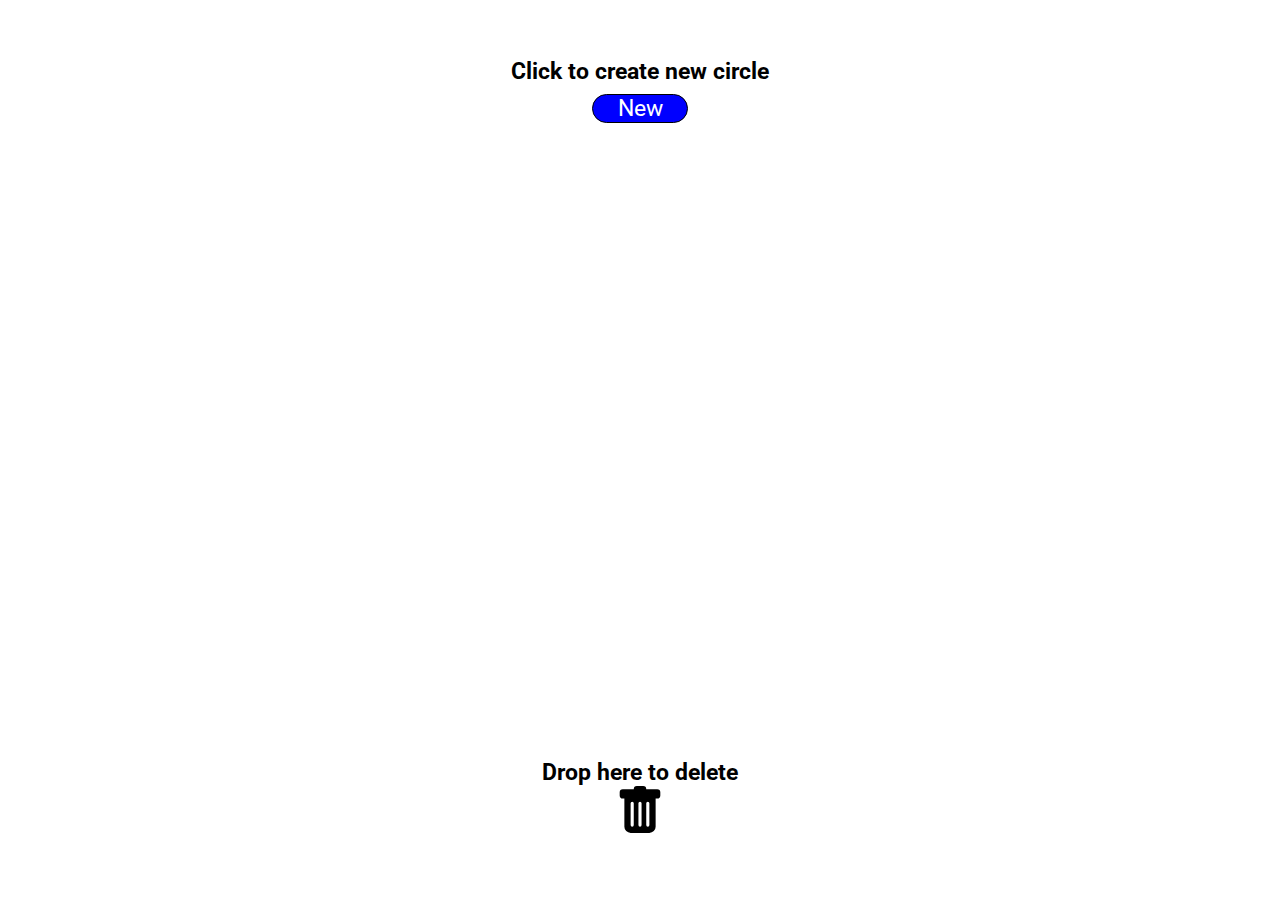
<file: DragAndDrop/index.html>
<!DOCTYPE html>
<html lang="en">
<head>
    <meta charset="UTF-8">
    <meta http-equiv="X-UA-Compatible" content="IE=edge">
    <meta name="viewport" content="width=device-width, initial-scale=1.0">
    <link rel="preconnect" href="https://fonts.gstatic.com">
    <link href="https://fonts.googleapis.com/css2?family=Roboto:wght@500&display=swap" rel="stylesheet">        
    <link rel="stylesheet" href="style.css">
    <script defer src="https://code.jquery.com/jquery-3.5.1.js" integrity="sha256-QWo7LDvxbWT2tbbQ97B53yJnYU3WhH/C8ycbRAkjPDc=" crossorigin="anonymous"></script>
    <script defer src="app.js"></script>
    <title>Drag & Drop</title>
</head>
<body>
       <div id="make">
           <h4>Click to create new circle</h4>
           <button>New</button>
       </div>
       <div id="delete">
           <h4>Drop here to delete</h4>
           <div class="trush"><svg xmlns="http://www.w3.org/2000/svg" width="50" height="50" fill="currentColor" class="bi bi-trash-fill" viewBox="0 0 16 16">
            <path d="M2.5 1a1 1 0 0 0-1 1v1a1 1 0 0 0 1 1H3v9a2 2 0 0 0 2 2h6a2 2 0 0 0 2-2V4h.5a1 1 0 0 0 1-1V2a1 1 0 0 0-1-1H10a1 1 0 0 0-1-1H7a1 1 0 0 0-1 1H2.5zm3 4a.5.5 0 0 1 .5.5v7a.5.5 0 0 1-1 0v-7a.5.5 0 0 1 .5-.5zM8 5a.5.5 0 0 1 .5.5v7a.5.5 0 0 1-1 0v-7A.5.5 0 0 1 8 5zm3 .5v7a.5.5 0 0 1-1 0v-7a.5.5 0 0 1 1 0z"/>
          </svg></div>
       </div>
</body>
</html>
</file>
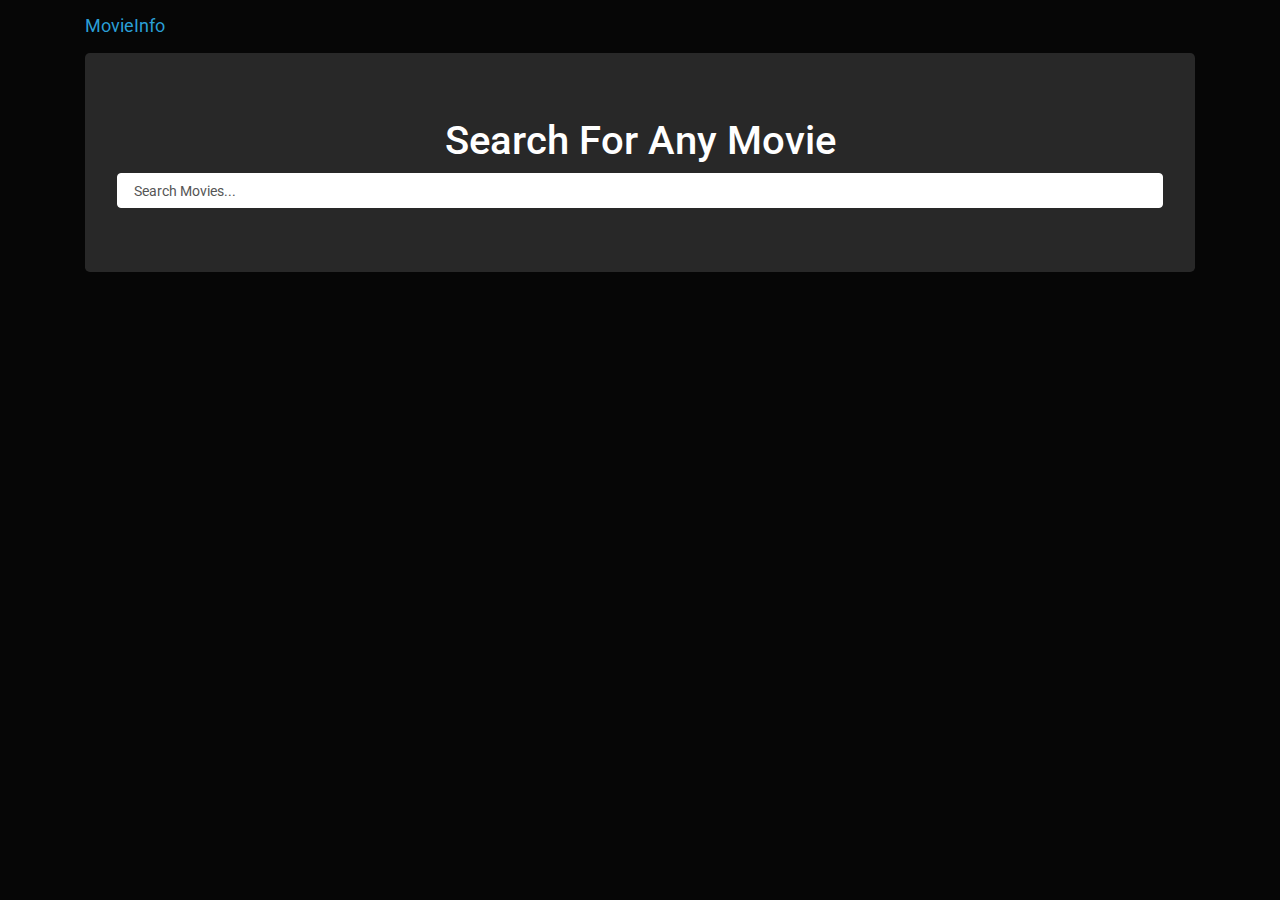
<file: movieApp/index.html>
<!DOCTYPE html>
<html lang="en">
<head>
    <meta charset="UTF-8">
    <meta http-equiv="X-UA-Compatible" content="IE=edge">
    <meta name="viewport" content="width=device-width, initial-scale=1.0">
    <link rel="stylesheet" href="css/bootstrap.css">
    <link rel="stylesheet" href="css/style.css">
    <script
    src="https://code.jquery.com/jquery-3.1.1.min.js"
    integrity="sha256-hVVnYaiADRTO2PzUGmuLJr8BLUSjGIZsDYGmIJLv2b8="
    crossorigin="anonymous"></script>
    <script defer src="js/main.js"></script>
    <title>Movie app</title>
</head>
<body>
    <nav class="navbar navbar-default">
        <div class="container">
            <div class="navbar-header">
                <a href="index.html" class="navbar-brand">MovieInfo</a>
            </div>
        </div>
    </nav>

    <div class="container">
        <div class="jumbotron">
            <h3 class="text-center">Search For Any Movie</h3>
            <form  id="searchForm">
                <input type="text" name="" id="searchText" class="form-control" placeholder="Search Movies...">
            </form>
        </div>
    </div>

    <div class="container">
        <div id="movies" class="row"></div>
    </div>
</body>
</html>
</file>
<file: DragAndDrop/style.css>
* {
  padding: 0;
  margin: 0;
  box-sizing: border-box;
  font-family: Roboto;
  font-size: 1.2rem;
}

body {
  width: 100%;
  height: 100vh;
  display: flex;
  flex-direction: column;
  justify-content: space-between;
  align-items: center;
  overflow: hidden;
}

body > div {
  padding: 1rem;
  margin: 2rem;
  display: grid;
  place-items: center;
}

button {
  margin: 0.5rem;
  width: 5rem;
  border-radius: 100vmax;
  outline: none;
  border: 1px solid black;
  background-color: blue;
  color: white;
  cursor: pointer;
  transform: scale(1);
  transition: transform 0.3s ease-in-out;
}

button:hover {
  transform: scale(1.2);
}

.circle {
  width: 80px;
  height: 80px;
  border-radius: 50%;
  cursor: move;
  padding: 0;
  margin: 0;
  position: absolute;
}
</file>
<file: movieApp/css/style.css>
#movies img,
#movie img {
  width: 80%;
}

@media (min-width: 960px) {
  #movies .col-md-3 .well {
    height: 390px;
  }

  #movies .col-md-3 img {
    height: 240px;
  }
}
</file>
